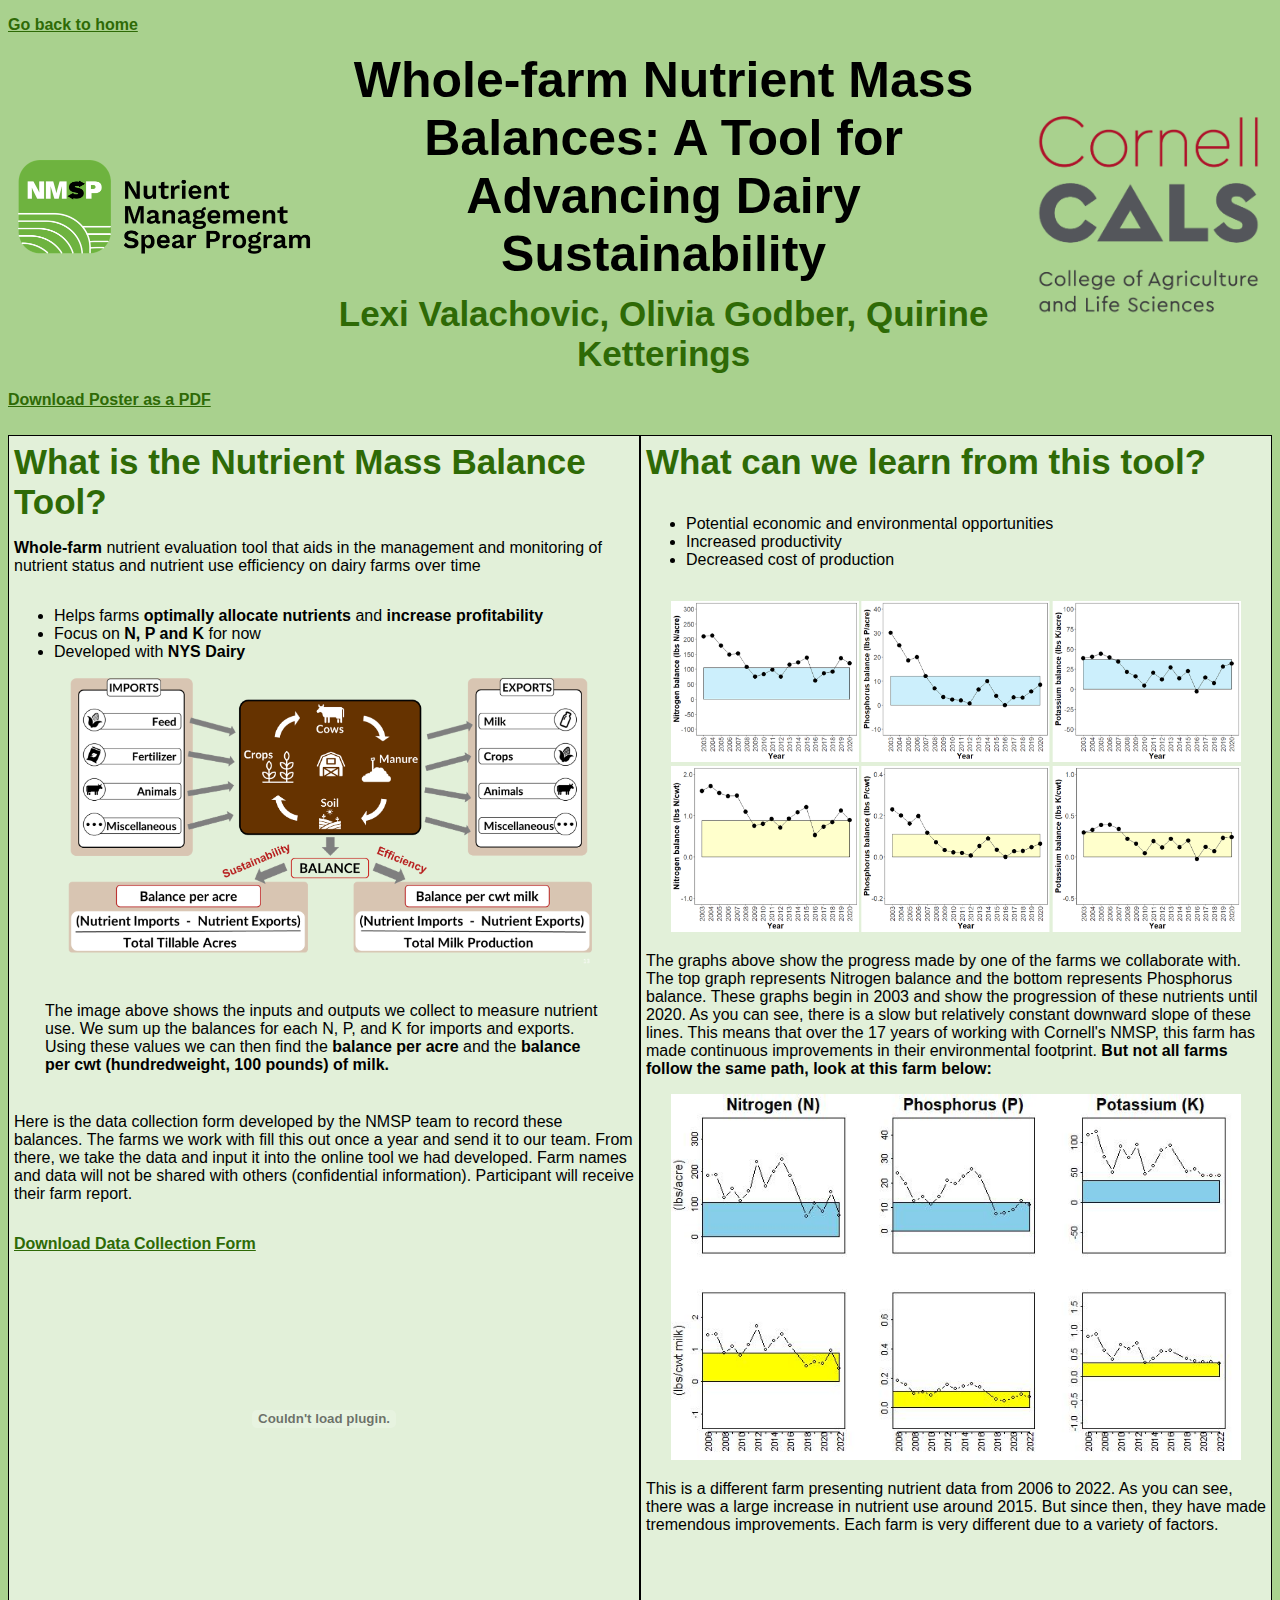
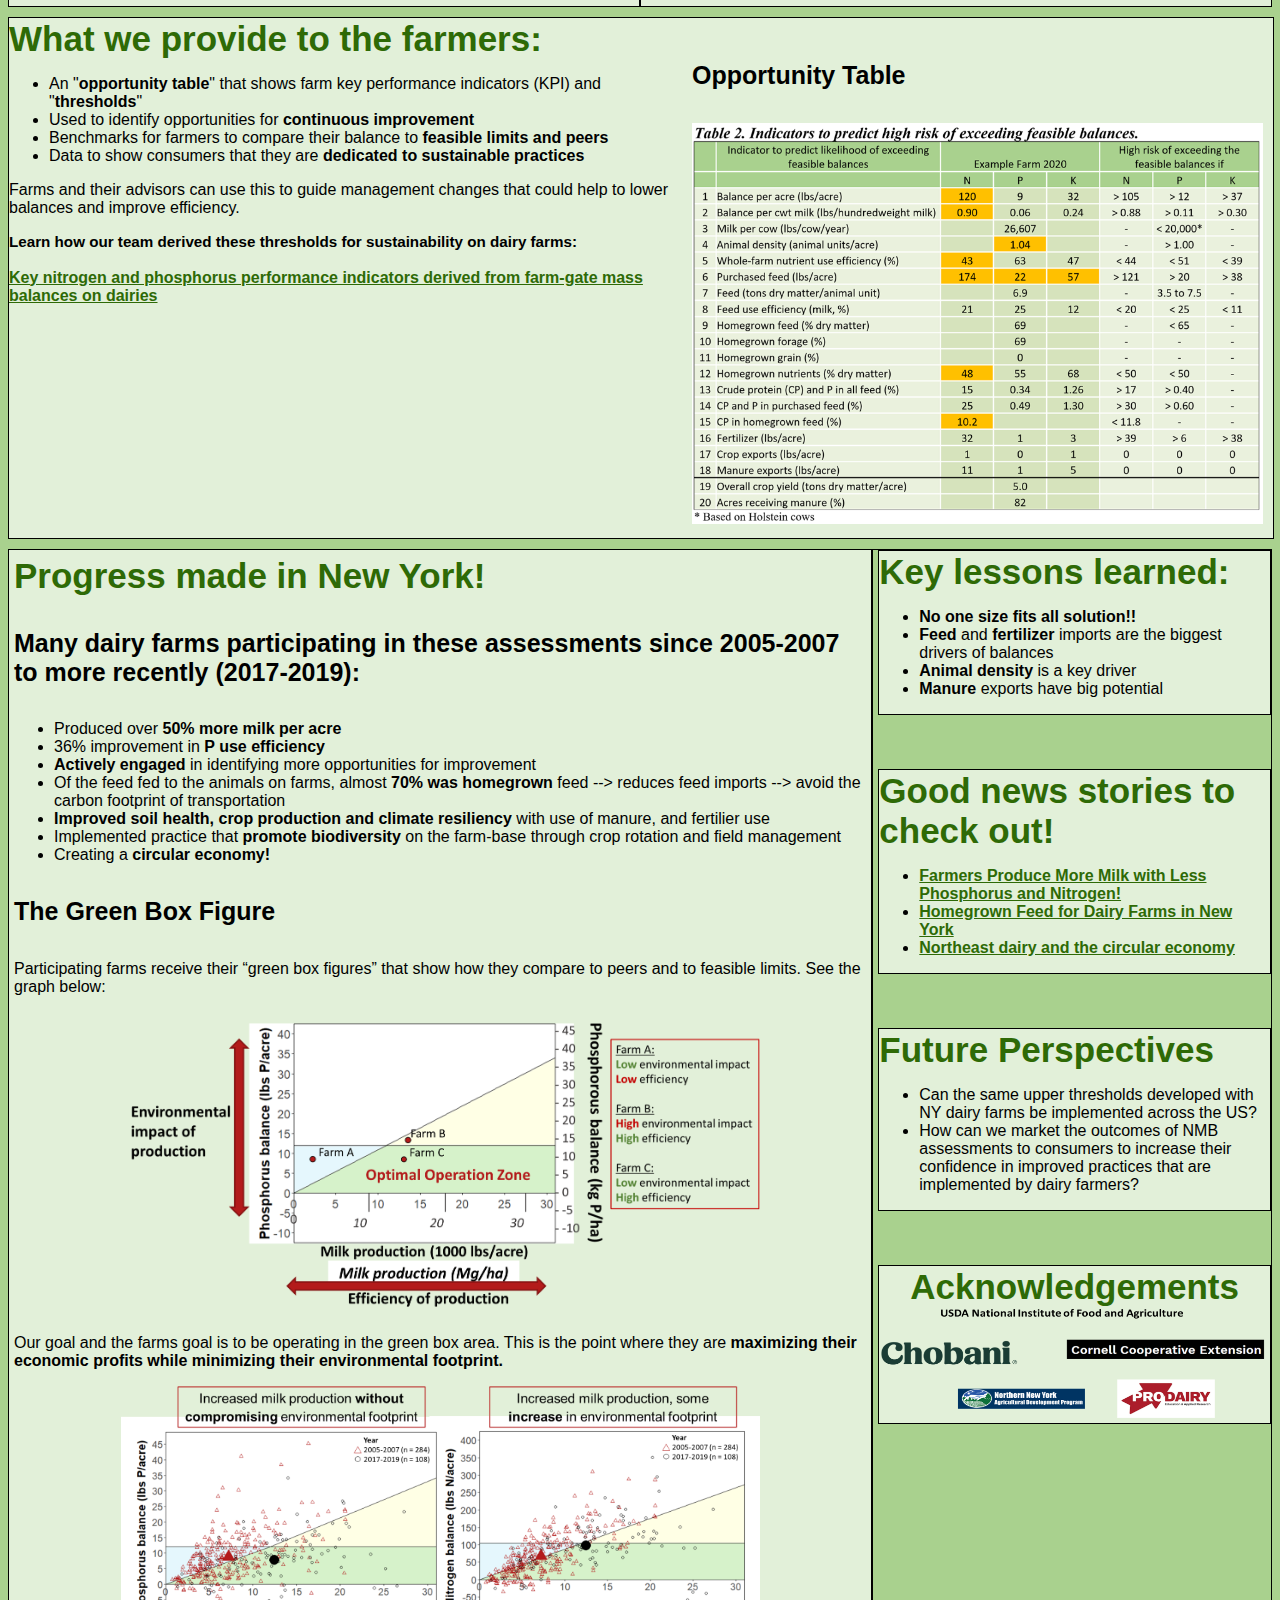
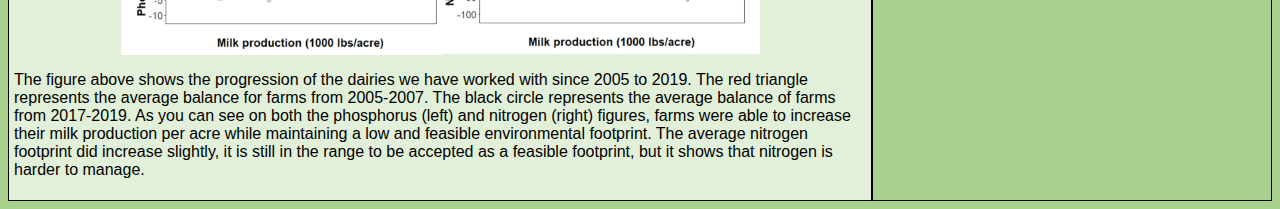
<file: poster.html>
<!DOCTYPE html>
<html lang="en">
<head>
  <meta charset="utf-8" />
  <meta name="viewport" content="width=device-width, initial-scale=1" />
  <title>Lexi Valachovic's NMSP Research</title>
  <link rel="stylesheet" type="text/css" href="css/site.css" media="all"/>
</head>

<body>
    <p><a href="index.html">Go back to home</a></p>

    <div class="title">
        <div class="nmsp"><img src="img/NMSP.png" alt="NMSP Logo"/>
        <div class="source">
        Source=<cite><a href="https://blogs.cornell.edu/whatscroppingup/files/2023/06/Screenshot-2023-06-22-at-9.54.34-AM-1536x186.png">NMSP Logo</a></cite></div></div>
        <div class="header"><h1>Whole-farm Nutrient Mass Balances: A Tool for Advancing Dairy Sustainability</h1>
        <h2>Lexi Valachovic, Olivia Godber, Quirine Ketterings</h2></div>
        <img src="img/CALS.png" alt="CALS Logo"/>
        <div class="source">
        Source=<cite><a href="https://majoringinwine.com/wp-content/uploads/Cornell-CALS-logo-1.jpg">CALS Logo</a></cite></div>
        </div>



<main>
    <p><a href="img/poster.pdf" download>Download Poster as a PDF</a></p>
    <div class="whatandwhy">
    <div class="what">
        <h2>What is the Nutrient Mass Balance Tool?</h2>
        <p><b>Whole-farm</b> nutrient evaluation tool that aids in the management and monitoring of nutrient status and nutrient use efficiency on dairy farms over time
        </p>
        <ul><li>Helps farms <b>optimally allocate nutrients</b> and <b>increase profitability</b></li>
        <li>Focus on <b>N, P and K</b> for now</li>
        <li>Developed with <b>NYS Dairy</b></li>
        </ul>
        <div class="totalNMB">
        <div class="explainNMB">
            <p>The image above shows the inputs and outputs we collect to measure nutrient use. We sum up the balances for each N, P, and K for imports and exports. 
                Using these values we can then find the <b>balance per acre</b> and the <b>balance per cwt (hundredweight, 100 pounds) of milk.</b></p>
        </div>
        <div class="NMB"><img src="img/NMB.png" alt="NMB Inputs and Outputs"/></div></div>
        <p>Here is the data collection form developed by the NMSP team to record these balances. The farms we work with fill this out once a year and send it to our team.
            From there, we take the data and input it into the online tool we had developed. Farm names and data will not be shared with others (confidential information). Participant will receive their farm report.  
        </p>
        <p><a href="img/NMBinputform2022.pdf" download>Download Data Collection Form</a></p>
        <embed src="img/NMBinputform2022.pdf" type="application/pdf" width="100%" height="300px" />
        
    </p>
    </div>
   
    <div class="learn">
        <h2>What can we learn from this tool?</h2>
        <p>
            <ul>
                <li>Potential economic and environmental opportunities</li>
                <li>Increased productivity</li>
                <li>Decreased cost of production</li>
            </ul>
        </p>
        <div class="graphs">
            <div class="n"><img src="img/nitrogen.png" alt="Nitrogen Balances"/></div>
            <div class="p"><img src="img/phosphorus.png" alt="Phosphorus Balances"/></div></div>
            <p>
                The graphs above show the progress made by one of the farms we collaborate with. The top graph represents Nitrogen balance and the bottom represents Phosphorus balance.
                These graphs begin in 2003 and show the progression of these nutrients until 2020. As you can see, there is a slow but relatively constant downward slope of these lines.
                This means that over the 17 years of working with Cornell's NMSP, this farm has made continuous improvements in their environmental footprint. <b>But not all farms follow the same path, look at this farm below:</b>
            </p>
            <div class="spruce"><img src="img/SpruceHaven.jpeg" alt="Spruce Haven Balances"/></div>
            <p>
                This is a different farm presenting nutrient data from 2006 to 2022. As you can see, there was a large increase in nutrient use around 2015. But since then, they have 
                made tremendous improvements. Each farm is very different due to a variety of factors.
            </p>
    </div>  
    </div>
    <div class="provide">
        <div class="provide1">
        <h2>What we provide to the farmers:</h2>
        <ul>
            <li>An "<b>opportunity table</b>" that shows farm key performance indicators (KPI) and "<b>thresholds</b>"</li>
            <li>Used to identify opportunities for <b>continuous improvement</b></li>
            <li>Benchmarks for farmers to compare their balance to <b>feasible limits and peers</b></li>
            <li>Data to show consumers that they are <b>dedicated to sustainable practices</b></li>
        </ul>
        <p>
            Farms and their advisors can use this to guide management changes that could help to lower balances and improve efficiency.
        </p>
        <h3>Learn how our team derived these thresholds for sustainability on dairy farms:</h3>
        <br /><a href="img/derivethresholds.pdf">Key nitrogen and phosphorus performance indicators derived from farm-gate mass balances on dairies</a>

        </div>
        <div class="oppImg">
        <h4>Opportunity Table</h4>
        <div class="opp"><img src="img/opportunityTable.png" alt="Opportunity Table"/></div></div>     
    </div>
    <div class="lessonsandprogress">
    <div class="lessons">
        <div class="lesson">
        <h2>Key lessons learned:</h2>
        <ul>
            <li><b>No one size fits all solution!!</b></li>
            <li><b>Feed</b> and <b>fertilizer</b> imports are the biggest drivers of balances</li>
            <li><b>Animal density</b> is a key driver</li>
            <li><b>Manure</b> exports have big potential</li>
        </ul></div>
        <br />
        <br />
        <br />
        
        <div class="goodnews">
        <h2>Good news stories to check out!</h2>
        <ul>
            <li><a href="https://blogs.cornell.edu/whatscroppingup/2022/06/14/farmers-produce-more-milk-with-less-phosphorus-and-nitrogen/">Farmers Produce More Milk with Less Phosphorus and Nitrogen!</a></li>
            <li><a href="https://blogs.cornell.edu/whatscroppingup/2022/06/14/homegrown-feed-for-dairy-farms-in-new-york/">Homegrown Feed for Dairy Farms in New York</a></li>
            <li><a href="img/circulareconomy.pdf">Northeast dairy and the circular economy</a></li>
        </ul></div>
        <br />
        <br />
        <br />
        
        <div class="questions">
        <h2>Future Perspectives</h2>
        <ul>
            <li>Can the same upper thresholds developed with NY dairy farms be implemented across the US?</li>
            <li>How can we market the outcomes of NMB assessments to consumers to increase their confidence in improved practices that are implemented by dairy farmers?</li>
        </ul></div>
        <br />
        <br />
        <br />
        <div class="acknowledge">
            <h2>Acknowledgements</h2>
            <img src="img/Acknowledgements.png" alt="Acknowledgements"/>
        </div>
        
    </div>

    <div class="progress">
        <h2>Progress made in New York!</h2>
        <h4>Many dairy farms participating in these assessments since 2005-2007 to more recently (2017-2019):</h4>
        <ul>
            <li>Produced over <b>50% more milk per acre</b></li>
            <li>36% improvement in <b>P use efficiency</b></li>
            <li><b>Actively engaged</b> in identifying more opportunities for improvement</li>
            <li>Of the feed fed to the animals on farms, almost <b>70% was homegrown</b> feed --> reduces feed imports --> avoid the carbon footprint of transportation</li>
            <li><b>Improved soil health, crop production and climate resiliency</b> with use of manure, and fertilier use</li>
            <li>Implemented practice that <b>promote biodiversity</b> on the farm-base through crop rotation and field management</li>
            <li>Creating a <b>circular economy!</b></li>
        </ul>
        <h4>The Green Box Figure</h4>
        <p>Participating farms receive their “green box figures” that show how they compare to peers and to feasible limits. See the graph below:</p>
        <div class="green"><img src="img/greenbox.png" alt="Green Box Figure"/></div>
        <p>Our goal and the farms goal is to be operating in the green box area. This is the point where they are <b>maximizing their economic profits while minimizing their environmental footprint.</b></p>
        <div class="greenprogress"><img src="img/greenprogress.png" alt="Green Box Figure"/></div>
        <p>The figure above shows the progression of the dairies we have worked with since 2005 to 2019. The red triangle represents the average balance for farms from 2005-2007.
            The black circle represents the average balance of farms from 2017-2019. As you can see on both the phosphorus (left) and nitrogen (right) figures, farms were able to 
            increase their milk production per acre while maintaining a low and feasible environmental footprint. The average nitrogen footprint did increase slightly, it is still in
            the range to be accepted as a feasible footprint, but it shows that nitrogen is harder to manage.
        </p>
    </div>
</div>

</main>


</body>
</file>
<file: css/site.css>
body{
    background-color: #A9D18E;
    font-family: sans-serif;
  }
  
  nav{
    color:white;
    background-color: #E2F0D9;
    font-weight: bolder;
    font-size: 20px;
    padding:5px 5px 5px 5px;
    text-align:center;
    margin-left: auto;
    margin-right: auto;
  }
  nav ul li{
    display: inline-block;
    height: 100%;
    width: 15%;
  }
  h1{
    font-size: 50px;
    color:black;
    text-align: center;  
  }
  .title img{
    width:20%;
    height: 20%;
    margin-left: 10px;
  }
  .title .nmsp img{
    width:300px;
    margin-left: 10px;
  }
  .title{
    display: flex;
    justify-content: space-between;
    align-items: center;
  }
  .header{
    display: flex;
    flex-direction: column;
    align-items: center;
    margin-left: 0px;
    text-align: center;
  }
  .title h1{
    align-content: center;
    margin-bottom: 10px;
    margin-top: 1px;
  }
  h2{
    margin-bottom: 1px;
    margin-top: 1px;
    font-size: 35px;
    color: #2e6a06;
  }
  h3{
    margin-bottom: 1px;
    margin-top: 1px;
    font-size: 95%;
  }
  cite{
    font-size: 30%;
  }
  
  .intro{
    display:flex;
    flex-direction: row-reverse;
    padding: 20px;
  }
  .intro main{
    width:70%;
    margin-left: 50px;
    display: flex;
    justify-content: center;
    align-items: center;
  }
  .intro main img{
    width:100%;
  }
  
  .intro aside{
    width: 30%;
    border: 3px solid black;
    padding:10px;
    background-color: #E2F0D9;
    color:black;
    line-height: 150%;
  }
  
  a{
    color:#2e6a06;
    font-weight: bold;
  }
  
  .source{
    display: none;
  }
  label{
    font-size: 120%
  }
  .hidden{
    display: none;
  }
  .whatandwhy{
    display: flex;
    flex-direction: row;
  }
  .what, .learn{
    margin-top: 10px;
    background-color: #E2F0D9;
    width: 50%;
    display: flex;
    flex-direction: column;
    border: black solid 1px;
    padding: 5px 5px 5px 5px;
  }
  .what .NMB img{
    width: 90%;
    margin: 0px 5px 10px 0px;
  }
  .what .NMB{
  display: flex;
  justify-content: flex-end;
  align-items: flex-start;
  padding-right: 35px;
  }
  .what .explainNMB{
    width: 90%;
    margin: 5px;
    padding: 2px;
  }
  .totalNMB{
    display: flex;
    flex-direction: column-reverse;
    align-items:center;
  }
  
  .n img, .p img, .spruce img{
  width: 100%;
  }
  .graphs{
    display: flex;
    flex-direction: column;
    margin-left: 25px;
    margin-right: 25px;
  }
  .spruce {
    margin-left: 25px;
    margin-right: 25px;
  }
  .learn ul{
    margin: 0px 0px 0px 0px;
  }
  .graphs p{
    margin: 5px 5px 5px 5px;
  }
  
  .opp img{
    width:100%;
  }
  h4{
    font-size: 25px;
  }
  .provide{
    margin-top: 10px;
    margin-right: 30px;
    background-color: #E2F0D9;
    width: 100%;
    display: flex;
    flex-direction: row;
    border: black solid 1px;
  }
  .oppImg{
    display: flex;
    flex-direction: column;
    padding: 10px 10px 10px 10px;
    width: 60%;
  
  }
  .lessons{
    border: black solid 1px;
    margin-top: 10px;
    width:35%;
  }
  .progress{
    background-color: #E2F0D9;
    border: black solid 1px;
    margin-top: 10px;
    width:75%;
    padding: 5px;
  }
  .lessonsandprogress{
    display: flex;
    flex-direction: row-reverse;
  }
  .green img{
    width: 75%;
  }
  .greenprogress img{
    width: 75%;
  }
  .greenprogress{
    display: flex;
    justify-content: center;
    align-items: center;
  }
  .green{
    display: flex;
    justify-content: center;
    align-items: center;
  }
  .lesson, .goodnews, .questions, .acknowledge{
    border: black solid 1px;
    background-color: #E2F0D9;
    margin-left: 5px;
  }
  .acknowledge img{
    width:100%;
  }
  .acknowledge{
    align-content: center;
    text-align: center;
  }


  @media (max-width: 640px){
    body{
      width:180%;
    }
    h2{
      font-size: 95%;
    }
    h1{
      font-size: 100%
    }
    .title img{
      width: 10%;
      margin-right: 10px;
    }
    .title .nmsp img{
      width:50%;
    }
    .header{
      text-align: center;
      align-content: center;
      margin-right: 150px;
    }
  }
</file>
